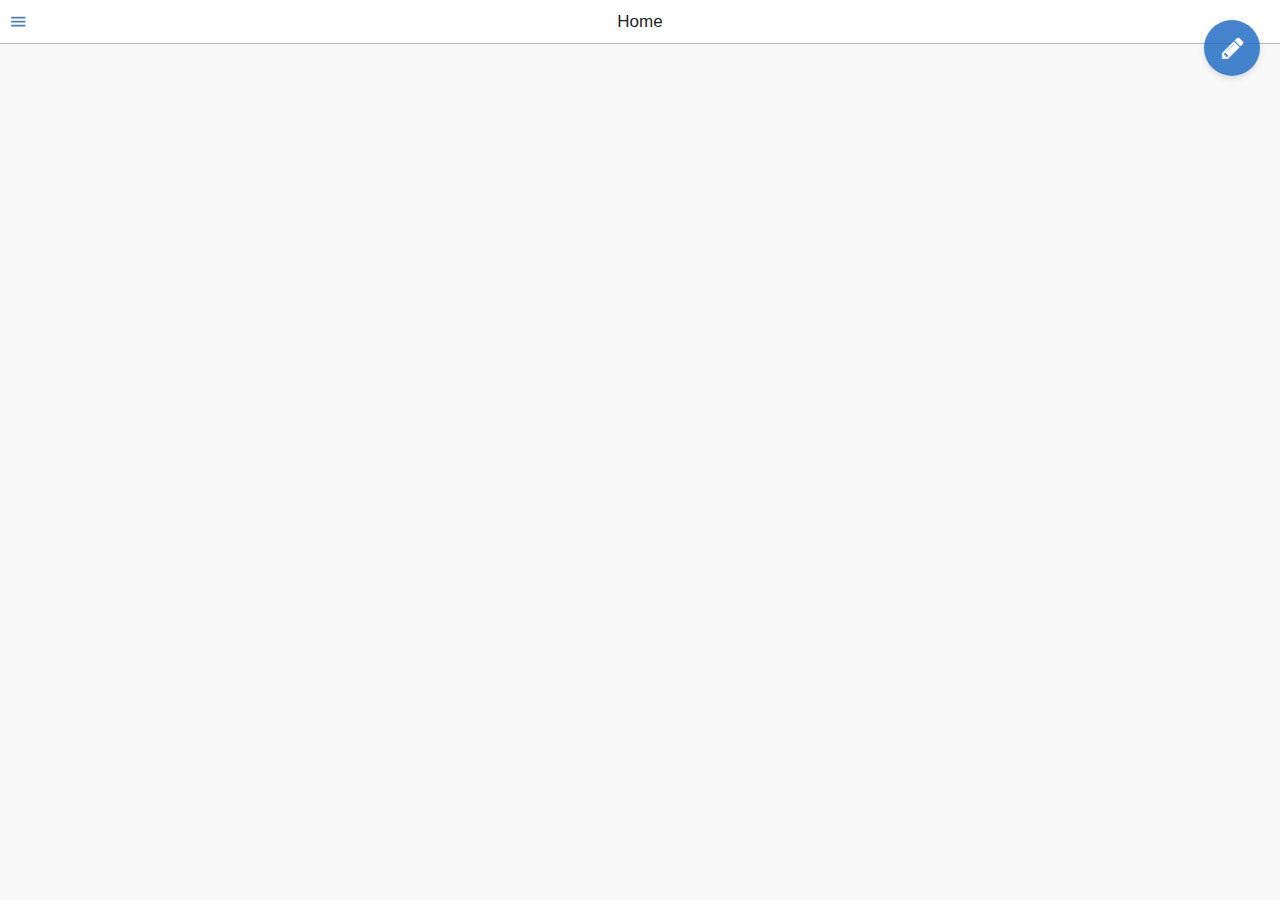
<file: www/index.html>
<!DOCTYPE HTML>
<html ng-app="my-app">
<head>
  <meta charset="utf-8">
  <meta name="viewport" content="width=device-width, initial-scale=1, maximum-scale=1, user-scalable=no">
  <meta http-equiv="Content-Security-Policy" content="default-src * data: gap: https://ssl.gstatic.com; style-src * 'unsafe-inline'; script-src * 'unsafe-inline' 'unsafe-eval'">
  <script src="components/loader.js"></script>
  <script src="lib/angular/angular.min.js"></script>
  <script src="lib/onsenui/js/onsenui.min.js"></script>
  <script src="lib/onsenui/js/angular-onsenui.min.js"></script>
  <script src="js/angular-local-storage.min.js"></script>
  <script src="js/app.js"></script>
  <script src="js/service.js"></script>
  <script src="js/controller.js"></script>

  <link rel="stylesheet" href="components/loader.css">
  <link rel="stylesheet" href="lib/onsenui/css/onsenui.css">
  <link rel="stylesheet" href="lib/onsenui/css/onsen-css-components.css">
  <link href="https://fonts.googleapis.com/css?family=Karla:400i|Rock+Salt" rel="stylesheet">
  <link rel="stylesheet" href="css/style.css">
</head>
<body>

<ons-navigator swipeable var="appNavigator" page="html/main.html"></ons-navigator>

</body>
</html>
</file>
<file: www/components/loader.css>
/**
 * This is an auto-generated code by Monaca JS/CSS Components.
 * Please do not edit by hand.
 */

/*** <GENERATED> ***/
</file>
<file: www/lib/onsenui/css/onsenui.css>
/*! onsenui - v2.6.1 - 2017-09-28 */
/*
Copyright 2013-2015 ASIAL CORPORATION

Licensed under the Apache License, Version 2.0 (the "License");
you may not use this file except in compliance with the License.
You may obtain a copy of the License at

   http://www.apache.org/licenses/LICENSE-2.0

Unless required by applicable law or agreed to in writing, software
distributed under the License is distributed on an "AS IS" BASIS,
WITHOUT WARRANTIES OR CONDITIONS OF ANY KIND, either express or implied.
See the License for the specific language governing permissions and
limitations under the License.

 */

@import url("ionicons/css/ionicons.min.css");
@import url("material-design-iconic-font/css/material-design-iconic-font.min.css");
@import url("font_awesome/css/font-awesome.min.css");

/* custom elements */
ons-page, ons-navigator,
ons-split-view, ons-sliding-menu, ons-tabbar,
ons-gesture-detector {
  display: block;
}

ons-navigator,
ons-tabbar,
ons-splitter,
ons-action-sheet,
ons-dialog,
ons-toast,
ons-alert-dialog {
  position: absolute;
  top: 0;
  left: 0;
  bottom: 0;
  right: 0;
  overflow: hidden;
}

ons-toast {
  pointer-events: none;
}

ons-toast .toast {
  pointer-events: auto;
}

ons-tab {
  -webkit-transform: translate3d(0, 0, 0);
          transform: translate3d(0, 0, 0);
}

ons-page, ons-navigator, ons-tabbar, ons-sliding-menu, ons-split-view, ons-dialog, ons-alert-dialog, ons-action-sheet, ons-toast {
  z-index: 2;
}

ons-fab, ons-speed-dial {
  z-index: 10001;
}

* {
  -webkit-touch-callout: none;
  -webkit-user-select: none;
  -webkit-tap-highlight-color: rgba(0, 0, 0, 0) !important;
}

input, textarea {
  -webkit-user-select: auto;
  -moz-user-select: text;
}

ons-toolbar:not([inline]), ons-bottom-toolbar {
  position: absolute;
  left: 0;
  right: 0;
  z-index: 10000;
}
ons-toolbar:not([inline]) {
  top: 0;
}
ons-bottom-toolbar {
  bottom: 0;
}

.page, .page__content {
  background-color: transparent !important;
  background: transparent !important;
}

.page__content {
  overflow: auto;
  -webkit-overflow-scrolling: touch;
  z-index: 0;
  -ms-touch-action: pan-y;
}

.page.overflow-visible,
.page.overflow-visible .page,
.page.overflow-visible .page__content,
.page.overflow-visible ons-navigator,
.page.overflow-visible ons-splitter {
  overflow: visible;
}

.page.overflow-visible .page__content.content-swiping,
.page.overflow-visible .page__content.content-swiping .page,
.page.overflow-visible .page__content.content-swiping .page__content {
  overflow: auto;
}

.toolbar:not(.toolbar--transparent) + .page__background,
.toolbar:not(.toolbar--cover-content) + .page__background + .page__content {
  top: 44px;
}

.toolbar.toolbar--cover-content + .page__background + .page__content,
.toolbar.toolbar--cover-content + .page__background + .page__content .page__content {
  padding-top: 44px;
}

.toolbar--material:not(.toolbar--transparent) + .page__background,
.toolbar--material:not(.toolbar--cover-content) + .page__background + .page__content {
  top: 56px;
}

.toolbar--material.toolbar--cover-content + .page__background + .page__content,
.toolbar--material.toolbar--cover-content + .page__background + .page__content .page__content {
  padding-top: 56px;
}

.page[status-bar-fill] > .page__content {
  top: 20px;
}

.page[status-bar-fill] > .toolbar {
  padding-top: 20px;
  box-sizing: content-box;
}

.page[status-bar-fill] > .toolbar:not(.toolbar--transparent) + .page__background,
.page[status-bar-fill] > .toolbar:not(.toolbar--cover-content) + .page__background + .page__content {
  top: 64px;
}

.page[status-bar-fill] > .toolbar--material:not(.toolbar-transparent) + .page__background,
.page[status-bar-fill] > .toolbar--material:not(.toolbar--cover-content) + .page__background + .page__content {
  top: 76px;
}

.page[status-bar-fill] > .toolbar.toolbar--transparent + .page__background {
  top: 0;
}

ons-tabbar[status-bar-fill] > .tabbar--top__content {
  top: 71px;
}

ons-tabbar[status-bar-fill] > .tabbar--top {
  padding-top: 22px;
}

ons-tabbar[position="top"] .page[status-bar-fill] > .page__content {
  top: 0px;
}

.toolbar + .page__background + .page__content ons-tabbar[status-bar-fill] > .tabbar--top {
  top: 0px;
}

.toolbar + .page__background + .page__content ons-tabbar[status-bar-fill] > .tabbar--top__content {
  top: 49px;
}

.page-with-bottom-toolbar > .page__content {
  bottom: 44px;
}

.page__content > .list:not(.list--material):first-child {
  margin-top: -1px; /* Avoid double border with toolbar */
}

ons-action-sheet[disabled],
ons-dialog[disabled],
ons-alert-dialog[disabled],
ons-popover[disabled] {
  pointer-events: none;
  opacity: 0.75;
}

ons-list-item[disabled] {
   pointer-events: none;
}

ons-range[disabled] {
  opacity: 0.3;
  pointer-events: none;
}

ons-pull-hook {
  position: relative;
  display: block;
  margin: auto;
  text-align: center;
  z-index: 20002;
}

ons-splitter, ons-splitter-mask, ons-splitter-content, ons-splitter-side {
  display: block;
  position: absolute;
  left: 0;
  right: 0;
  top: 0;
  bottom: 0;
  box-sizing: border-box;
  z-index: 0;
}

ons-splitter-mask {
  z-index: 4;
  background-color: rgba(0, 0, 0, 0.1);
  display: none;
  opacity: 0;
}

ons-splitter-content {
  z-index: 2;
}

ons-splitter-side {
  right: auto;
  z-index: 2;
}

ons-splitter-side[side="right"] {
  right: 0;
  left: auto;
}

ons-splitter-side[mode="collapse"] {
  z-index: 5;
  left: auto;
  right: 100%;
}

ons-splitter-side[side="right"][mode="collapse"] {
  right: auto;
  left: 100%;
}

ons-splitter-side[mode="split"] {
  z-index: 3;
}

ons-toolbar-button > ons-icon[icon*="ion-"] {
  font-size: 26px;
}

ons-range, ons-select {
  display: inline-block;
}

ons-range > input {
  min-width: 50px;
  width: 100%;
}

ons-select > select {
  width: 100%;
}

ons-carousel[disabled] {
  pointer-events: none;
  opacity: 0.75;
}

ons-carousel[fullscreen] {
  height: 100%;
}

.ons-status-bar-mock {
  position: absolute;
  width: 100%;
  height: 20px;
  z-index: 30000;
  display: -webkit-flex;
  display: flex;
  -webkit-justify-content: space-between;
          justify-content: space-between;
  font-size: 12px;
  line-height: 20px;
  font-family: Arial, Helvetica;
}

ons-row {
  display: -webkit-box;
  display: -webkit-flex;
  display: -moz-box;
  display: -moz-flex;
  display: -ms-flexbox;
  display: flex;
  -webkit-flex-wrap: wrap;
          flex-wrap: wrap;
  width: 100%;
  box-sizing: border-box;
}

ons-row[vertical-align="top"], ons-row[align="top"] {
  -webkit-box-align: start;
  box-align: start;
  -ms-flex-align: start;
  -webkit-align-items: flex-start;
  -moz-align-items: flex-start;
  align-items: flex-start;
}

ons-row[vertical-align="bottom"], ons-row[align="bottom"] {
  -webkit-box-align: end;
  box-align: end;
  -ms-flex-align: end;
  -webkit-align-items: flex-end;
  -moz-align-items: flex-end;
  align-items: flex-end;
}

ons-row[vertical-align="center"], ons-row[align="center"] {
  -webkit-box-align: center;
  box-align: center;
  -ms-flex-align: center;
  -webkit-align-items: center;
  -moz-align-items: center;
  align-items: center;
  text-align: inherit;
}

ons-row + ons-row {
  padding-top: 0;
}

ons-col {
  -webkit-box-flex: 1;
  -webkit-flex: 1;
  -moz-box-flex: 1;
  -moz-flex: 1;
  -ms-flex: 1;
  flex: 1;
  display: block;
  width: 100%;
  box-sizing: border-box;
}

ons-col[vertical-align="top"], ons-col[align="top"] {
  -webkit-align-self: flex-start;
  -moz-align-self: flex-start;
  -ms-flex-item-align: start;
  align-self: flex-start;
}

ons-col[vertical-align="bottom"], ons-col[align="bottom"] {
  -webkit-align-self: flex-end;
  -moz-align-self: flex-end;
  -ms-flex-item-align: end;
  align-self: flex-end; }

ons-col[vertical-align="center"], ons-col[align="center"] {
  -webkit-align-self: center;
  -moz-align-self: center;
  -ms-flex-item-align: center;
  text-align: inherit;
}


/*
Copyright 2013-2015 ASIAL CORPORATION

Licensed under the Apache License, Version 2.0 (the "License");
you may not use this file except in compliance with the License.
You may obtain a copy of the License at

   http://www.apache.org/licenses/LICENSE-2.0

Unless required by applicable law or agreed to in writing, software
distributed under the License is distributed on an "AS IS" BASIS,
WITHOUT WARRANTIES OR CONDITIONS OF ANY KIND, either express or implied.
See the License for the specific language governing permissions and
limitations under the License.

 */

.ons-icon {
  display: inline-block;
  line-height: inherit;
  font-style: normal;
  font-weight: normal;
  -webkit-font-smoothing: antialiased;
  -moz-osx-font-smoothing: grayscale;
}

.segment__button .ons-icon {
  line-height: initial;
}

:not(ons-toolbar-button):not(ons-action-sheet-button):not(.segment__button) > .ons-icon--ion {
  line-height: 0.75em;
  vertical-align: -25%;
}

ons-icon[spin] {
  -webkit-animation: ons-icon-spin 2s infinite linear;
  -moz-animation: ons-icon-spin 2s infinite linear;
  animation: ons-icon-spin 2s infinite linear;
}

@-moz-keyframes ons-icon-spin {
  0% {
    -moz-transform: rotate(0deg);
  }
  100% {
    -moz-transform: rotate(359deg);
  }
}

@-webkit-keyframes ons-icon-spin {
  0% {
    -webkit-transform: rotate(0deg);
  }
  100% {
    -webkit-transform: rotate(359deg);
  }
}

@keyframes ons-icon-spin {
  0% {
    -webkit-transform: rotate(0deg);
    transform: rotate(0deg);
  }
  100% {
    -webkit-transform: rotate(359deg);
    transform: rotate(359deg);
  }
}

.ons-icon[rotate="90"] {
  -webkit-transform: rotate(90deg);
  -moz-transform: rotate(90deg);
  transform: rotate(90deg);
}

.ons-icon[rotate="180"] {
  -webkit-transform: rotate(180deg);
  -moz-transform: rotate(180deg);
  transform: rotate(180deg);
}

.ons-icon[rotate="270"] {
  -webkit-transform: rotate(270deg);
  -moz-transform: rotate(270deg);
  transform: rotate(270deg);
}

ons-icon[fixed-width] {
  width: 1.28571429em;
  text-align: center;
}

.ons-icon--lg {
  font-size: 1.33333333em;
  line-height: 0.75em;
  vertical-align: -15%;
}

.ons-icon--2x {
  font-size: 2em;
}

.ons-icon--3x {
  font-size: 3em;
}

.ons-icon--4x {
  font-size: 4em;
}

.ons-icon--5x {
  font-size: 5em;
}

ons-input, ons-radio, ons-checkbox, ons-search-input {
  display: inline-block;
  position: relative;
}

ons-input .text-input,
ons-search-input .search-input {
  width: 100%;
  display: inline-block;
}

ons-input .text-input__label:not(.text-input--material__label) {
  display: none;
}

ons-input:not([float]) .text-input--material__label--active {
  display: none;
}

ons-input[disabled],
ons-radio[disabled],
ons-checkbox[disabled],
ons-segment[disabled],
ons-search-input[disabled] {
  opacity: 0.5;
  pointer-events: none;
}

ons-input input.text-input--material::-webkit-input-placeholder {
  color: transparent;
}

ons-input input.text-input--material::-moz-placeholder {
  color: transparent;
}

ons-input input.text-input--material:-ms-input-placeholder {
  color: transparent;
}

/*
Copyright 2013-2015 ASIAL CORPORATION

Licensed under the Apache License, Version 2.0 (the "License");
you may not use this file except in compliance with the License.
You may obtain a copy of the License at

   http://www.apache.org/licenses/LICENSE-2.0

Unless required by applicable law or agreed to in writing, software
distributed under the License is distributed on an "AS IS" BASIS,
WITHOUT WARRANTIES OR CONDITIONS OF ANY KIND, either express or implied.
See the License for the specific language governing permissions and
limitations under the License.

 */

ons-progress-bar {
  display: block;
}

ons-progress-circular {
  display: inline-block;
  width: 32px;
  height: 32px;
}

ons-progress-circular > svg.progress-circular {
  width: 100%;
  height: 100%;
}

/*
Copyright 2013-2015 ASIAL CORPORATION

Licensed under the Apache License, Version 2.0 (the "License");
you may not use this file except in compliance with the License.
You may obtain a copy of the License at

   http://www.apache.org/licenses/LICENSE-2.0

Unless required by applicable law or agreed to in writing, software
distributed under the License is distributed on an "AS IS" BASIS,
WITHOUT WARRANTIES OR CONDITIONS OF ANY KIND, either express or implied.
See the License for the specific language governing permissions and
limitations under the License.

 */
.ripple {
  display: block;
  position: absolute;
  overflow: hidden;
  top: 0;
  left: 0;
  right: 0;
  bottom: 0;
  pointer-events: none;
}

.ripple__background {
  background: rgba(255, 255, 255, 0.2);
  position: absolute;
  top: 0;
  left: 0;
  right: 0;
  bottom: 0;
  opacity: 0;
  pointer-events: none;
}

.ripple__wave {
  background: rgba(255, 255, 255, 0.2);
  width: 0;
  height: 0;
  border-radius: 50%;
  position: absolute;
  top: 0;
  left: 0;
  z-index: 0;
  pointer-events: none;
}

/* FIXME */
ons-list-item .ripple__wave,
ons-list-item .ripple__background,
.button--material--flat .ripple__wave,
.button--material--flat .ripple__background {
  background: rgba(189, 189, 189, 0.3);
}

.ripple--light-gray__wave,
.ripple--light-gray__background {
  background: rgba(189, 189, 189, 0.3);
}


/*
Copyright 2013-2015 ASIAL CORPORATION

Licensed under the Apache License, Version 2.0 (the "License");
you may not use this file except in compliance with the License.
You may obtain a copy of the License at

   http://www.apache.org/licenses/LICENSE-2.0

Unless required by applicable law or agreed to in writing, software
distributed under the License is distributed on an "AS IS" BASIS,
WITHOUT WARRANTIES OR CONDITIONS OF ANY KIND, either express or implied.
See the License for the specific language governing permissions and
limitations under the License.

*/

ons-sliding-menu {
  position: absolute;
  left: 0px;
  right: 0px;
  top: 0px;
  bottom: 0px;
  z-index: 0;
  overflow-x: hidden;
}

.onsen-sliding-menu__menu,
.onsen-sliding-menu__main {
  position: absolute;
  top: 0px;
  left: 0px;
  bottom: 0px;
  right: 0px;
  z-index: 0;
  margin: 0;
  padding: 0;
}

.onsen-sliding-menu__menu {
  opacity: 0;
}


/*
Copyright 2013-2015 ASIAL CORPORATION

Licensed under the Apache License, Version 2.0 (the "License");
you may not use this file except in compliance with the License.
You may obtain a copy of the License at

   http://www.apache.org/licenses/LICENSE-2.0

Unless required by applicable law or agreed to in writing, software
distributed under the License is distributed on an "AS IS" BASIS,
WITHOUT WARRANTIES OR CONDITIONS OF ANY KIND, either express or implied.
See the License for the specific language governing permissions and
limitations under the License.

*/

ons-split-view {
  position: absolute;
  left: 0px;
  right: 0px;
  top: 0px;
  bottom: 0px;
  z-index: 0;
  overflow: hidden;
}

.onsen-split-view__secondary {
  opacity: 0;
  width: 100%;
}

.onsen-split-view__secondary,
.onsen-split-view__main {
  position: absolute;
  top: 0px;
  left: 0px;
  bottom: 0px;
  right: 0px;
  z-index: 0;
  overflow-x: hidden; 
}

/*
Copyright 2013-2015 ASIAL CORPORATION

Licensed under the Apache License, Version 2.0 (the "License");
you may not use this file except in compliance with the License.
You may obtain a copy of the License at

   http://www.apache.org/licenses/LICENSE-2.0

Unless required by applicable law or agreed to in writing, software
distributed under the License is distributed on an "AS IS" BASIS,
WITHOUT WARRANTIES OR CONDITIONS OF ANY KIND, either express or implied.
See the License for the specific language governing permissions and
limitations under the License.

 */

.ons-swiper {
  overflow: hidden;
  display: block;
  box-sizing: border-box;
}

.ons-swiper-target {
  display: -webkit-flex;
  display: flex;
  height: 100%;
  z-index: 1;
  -webkit-flex-direction: row;
          flex-direction: row;
}

.ons-swiper-target--vertical {
  -webkit-flex-direction: column;
          flex-direction: column;
}

.ons-swiper-target > * {
  height: inherit;
  -webkit-flex-shrink: 0;
          flex-shrink: 0;
  box-sizing: border-box;
  width: 100%;
  position: relative !important;
}

.ons-swiper-tabbar .tabbar--material__button:after {
  display: none;
}

.ons-swiper-blocker {
  display: block;
  position: absolute;
  top: 0;
  bottom: 0;
  left: 0;
  right: 0;
  pointer-events: none
}
</file>
<file: www/css/style.css>
/**/

#save-lyrics {
    /*background-color: #008975;*/
    background-color: #00BF9A;
}

#back-to-list {
    color: #1f1f21;
}

#lyrics {
    font-family: 'Karla', sans-serif;
    height: 90%;
    width: 100%;
    padding: 10px 10px;
    text-align: center;
    letter-spacing: 1px;
    line-height: 20px;
    font-size: 16px;
}

#lyrics-title {
    font-family: 'Rock Salt', cursive;
    font-weight: bold;
    font-size: 16px;
    padding: 0;
    margin-bottom: 0;
    line-height: 20px;
}

#lyrics-author {
    margin-top: 0;
    padding: 0;
    font-size: 14px;
}

#input-lyrics-title {
    margin-top: 20px;
    margin-bottom: 5px;
    padding:0;
    width: 80%;
    /*font-family: 'Rock Salt', cursive;*/
    /*text-align: left;*/
}
</file>
